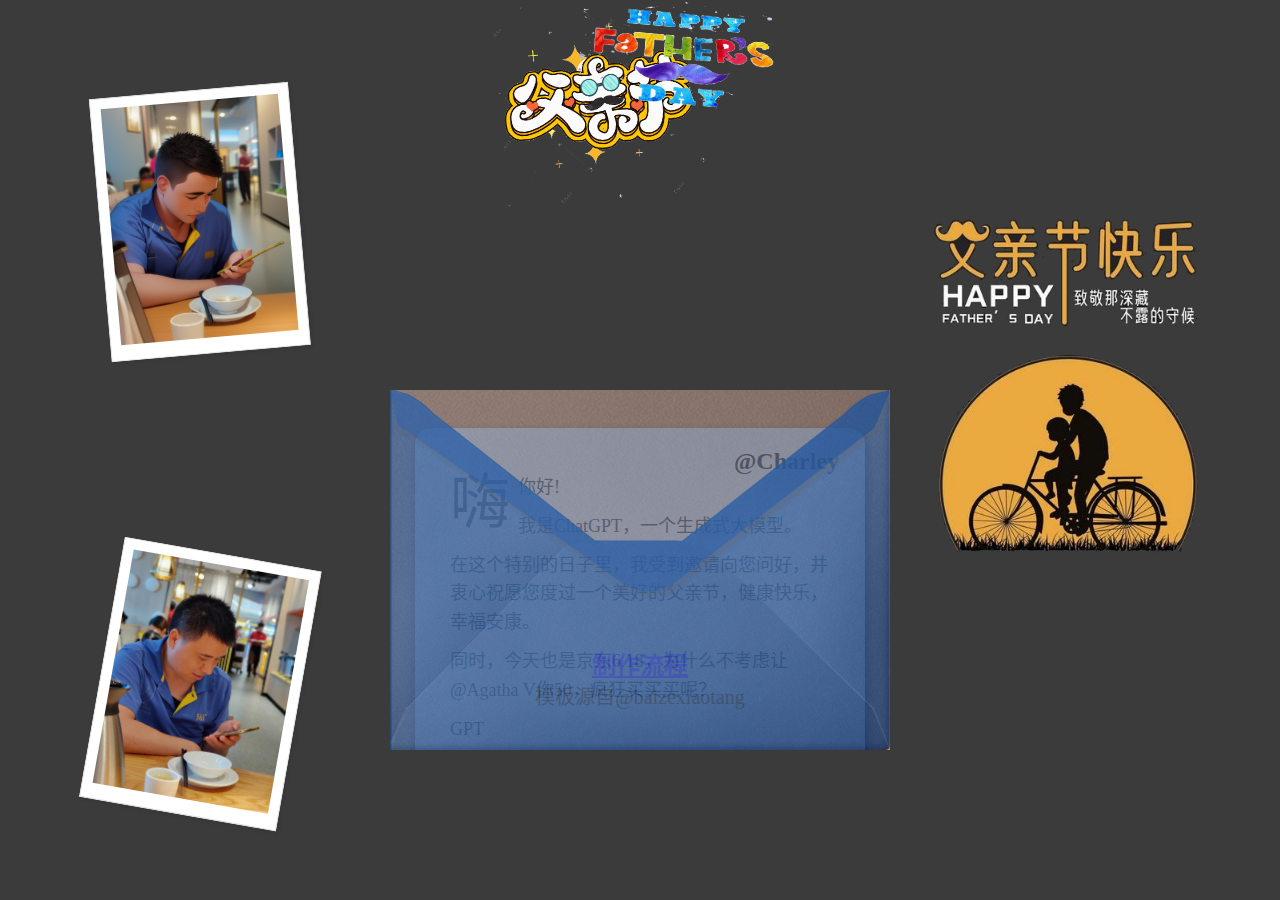
<file: index.html>
<!DOCTYPE html>
<html lang="zh-CN">
<head>
    <meta charset="UTF-8">
    <meta http-equiv="X-UA-Compatible" content="IE=edge">
    <meta name="viewport" content="width=device-width, initial-scale=1.0">
    <title>CSS Animation Envelop</title>
    <link rel="stylesheet" href="style.css">
    <style>
        .border {
            padding: 10px 10px 15px ;
            background:white;
            border: 1px solid #ddd;
            box-shadow: 2px 2px 3px rgba(50,50,50,0.4);
        }

    </style>
</head>
<body>
    <div style="position: absolute;top: 90px;left: 100px;transform:rotate(-5deg);">
        <img src="./images/charley.png" alt="加载失败" style="width: 200px" class="border">
    </div>
    <div style="position: absolute;top: 0;left: 500px;transform:rotate(-5deg);">
        <img src="./images/happy_father's_day.png" alt="加载失败" style="width: 200px">
    </div>
    <div style="position: absolute;top: 0;right: 500px;transform:rotate(5deg);">
        <img src="./images/english.png" alt="加载失败" style="width: 200px">
    </div>
    <div style="position: absolute;bottom: 80px;left: 100px;transform:rotate(10deg);">
        <img src="./images/charley_camera.jpg" alt="加载失败" style="width: 200px" class="border">
    </div>
    <div style="position: absolute;top: 15px;right: 15px;">
        <img src="./images/thank_father.png" alt="加载失败" style="width: 400px">
    </div>
    <div class="container">
        <div class="letter-wrapper">
            <div class="cover"></div>
            <div class="letter">
                <p>嗨你好!</p>
                <p>我是ChatGPT，一个生成式大模型。</p>
                <p>在这个特别的日子里，我受到邀请向您问好，并衷心祝愿您度过一个美好的父亲节，健康快乐，幸福安康。</p>
                <p>同时，今天也是京东6.18，为什么不考虑让@Agatha V你50，疯狂买买买呢？</p>
                <p>GPT</p>
                <p>2023/6</p>
                <span>@Charley</span>
            </div>
            <div class="envelope">
                <a href="./intro.html"><b>制作流程</b></a>
                <small>模板源自@baizexiaotang</small>
            </div>
        </div>
    </div>
</body>
</html>
</file>
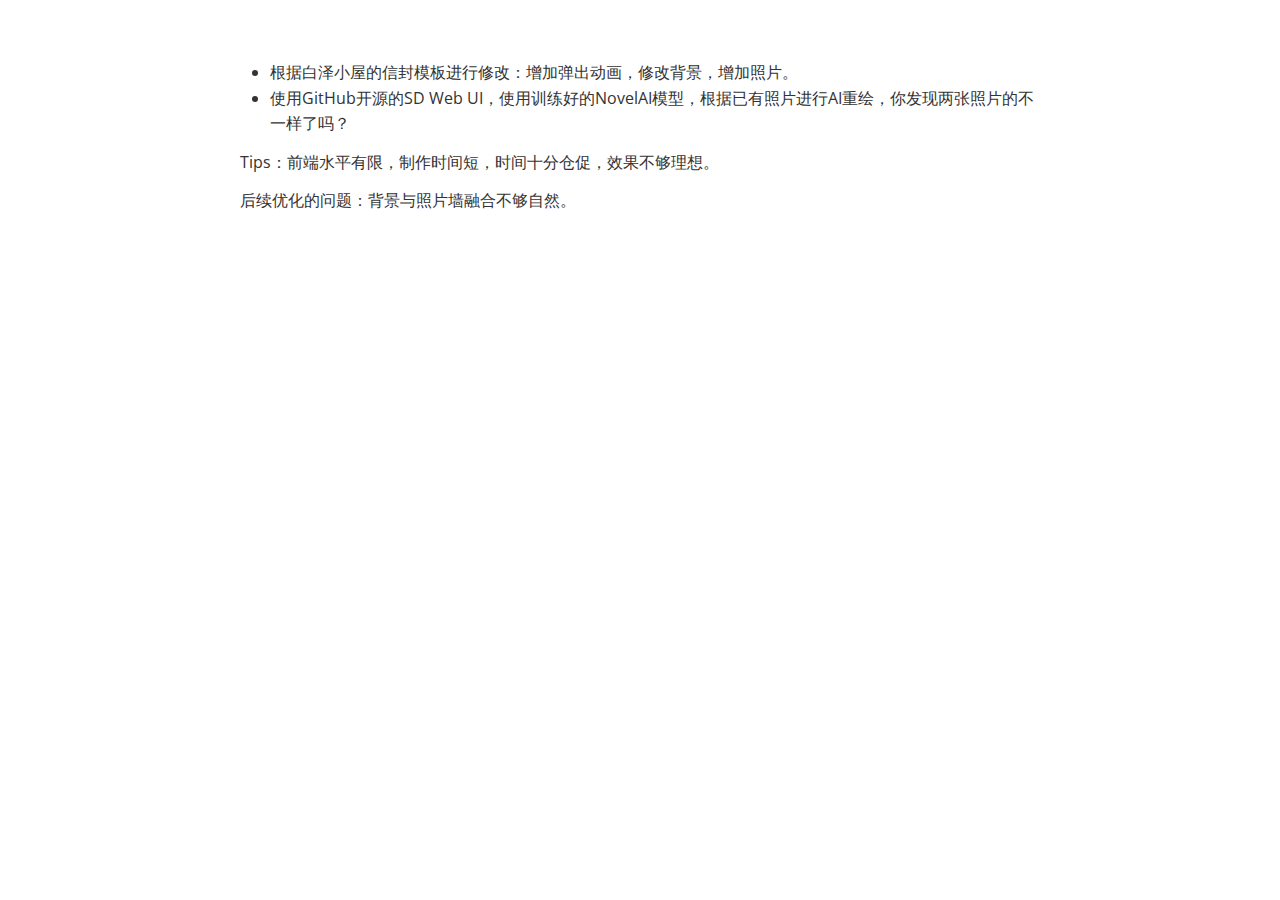
<file: intro.html>
<!doctype html>
<html>
<head>
<meta charset='UTF-8'><meta name='viewport' content='width=device-width initial-scale=1'>

<link href='https://fonts.loli.net/css?family=Open+Sans:400italic,700italic,700,400&subset=latin,latin-ext' rel='stylesheet' type='text/css' /><style type='text/css'>html {overflow-x: initial !important;}:root { --bg-color:#ffffff; --text-color:#333333; --select-text-bg-color:#B5D6FC; --select-text-font-color:auto; --monospace:"Lucida Console",Consolas,"Courier",monospace; --title-bar-height:20px; }
.mac-os-11 { --title-bar-height:28px; }
html { font-size: 14px; background-color: var(--bg-color); color: var(--text-color); font-family: "Helvetica Neue", Helvetica, Arial, sans-serif; -webkit-font-smoothing: antialiased; }
body { margin: 0px; padding: 0px; height: auto; inset: 0px; font-size: 1rem; line-height: 1.42857; overflow-x: hidden; background: inherit; tab-size: 4; }
iframe { margin: auto; }
a.url { word-break: break-all; }
a:active, a:hover { outline: 0px; }
.in-text-selection, ::selection { text-shadow: none; background: var(--select-text-bg-color); color: var(--select-text-font-color); }
#write { margin: 0px auto; height: auto; width: inherit; word-break: normal; overflow-wrap: break-word; position: relative; white-space: normal; overflow-x: visible; padding-top: 36px; }
#write.first-line-indent p { text-indent: 2em; }
#write.first-line-indent li p, #write.first-line-indent p * { text-indent: 0px; }
#write.first-line-indent li { margin-left: 2em; }
.for-image #write { padding-left: 8px; padding-right: 8px; }
body.typora-export { padding-left: 30px; padding-right: 30px; }
.typora-export .footnote-line, .typora-export li, .typora-export p { white-space: pre-wrap; }
.typora-export .task-list-item input { pointer-events: none; }
@media screen and (max-width: 500px) {
  body.typora-export { padding-left: 0px; padding-right: 0px; }
  #write { padding-left: 20px; padding-right: 20px; }
  .CodeMirror-sizer { margin-left: 0px !important; }
  .CodeMirror-gutters { display: none !important; }
}
#write li > figure:last-child { margin-bottom: 0.5rem; }
#write ol, #write ul { position: relative; }
img { max-width: 100%; vertical-align: middle; image-orientation: from-image; }
button, input, select, textarea { color: inherit; font: inherit; }
input[type="checkbox"], input[type="radio"] { line-height: normal; padding: 0px; }
*, ::after, ::before { box-sizing: border-box; }
#write h1, #write h2, #write h3, #write h4, #write h5, #write h6, #write p, #write pre { width: inherit; }
#write h1, #write h2, #write h3, #write h4, #write h5, #write h6, #write p { position: relative; }
p { line-height: inherit; }
h1, h2, h3, h4, h5, h6 { break-after: avoid-page; break-inside: avoid; orphans: 4; }
p { orphans: 4; }
h1 { font-size: 2rem; }
h2 { font-size: 1.8rem; }
h3 { font-size: 1.6rem; }
h4 { font-size: 1.4rem; }
h5 { font-size: 1.2rem; }
h6 { font-size: 1rem; }
.md-math-block, .md-rawblock, h1, h2, h3, h4, h5, h6, p { margin-top: 1rem; margin-bottom: 1rem; }
.hidden { display: none; }
.md-blockmeta { color: rgb(204, 204, 204); font-weight: 700; font-style: italic; }
a { cursor: pointer; }
sup.md-footnote { padding: 2px 4px; background-color: rgba(238, 238, 238, 0.7); color: rgb(85, 85, 85); border-radius: 4px; cursor: pointer; }
sup.md-footnote a, sup.md-footnote a:hover { color: inherit; text-transform: inherit; text-decoration: inherit; }
#write input[type="checkbox"] { cursor: pointer; width: inherit; height: inherit; }
figure { overflow-x: auto; margin: 1.2em 0px; max-width: calc(100% + 16px); padding: 0px; }
figure > table { margin: 0px; }
tr { break-inside: avoid; break-after: auto; }
thead { display: table-header-group; }
table { border-collapse: collapse; border-spacing: 0px; width: 100%; overflow: auto; break-inside: auto; text-align: left; }
table.md-table td { min-width: 32px; }
.CodeMirror-gutters { border-right: 0px; background-color: inherit; }
.CodeMirror-linenumber { user-select: none; }
.CodeMirror { text-align: left; }
.CodeMirror-placeholder { opacity: 0.3; }
.CodeMirror pre { padding: 0px 4px; }
.CodeMirror-lines { padding: 0px; }
div.hr:focus { cursor: none; }
#write pre { white-space: pre-wrap; }
#write.fences-no-line-wrapping pre { white-space: pre; }
#write pre.ty-contain-cm { white-space: normal; }
.CodeMirror-gutters { margin-right: 4px; }
.md-fences { font-size: 0.9rem; display: block; break-inside: avoid; text-align: left; overflow: visible; white-space: pre; background: inherit; position: relative !important; }
.md-fences-adv-panel { width: 100%; margin-top: 10px; text-align: center; padding-top: 0px; padding-bottom: 8px; overflow-x: auto; }
#write .md-fences.mock-cm { white-space: pre-wrap; }
.md-fences.md-fences-with-lineno { padding-left: 0px; }
#write.fences-no-line-wrapping .md-fences.mock-cm { white-space: pre; overflow-x: auto; }
.md-fences.mock-cm.md-fences-with-lineno { padding-left: 8px; }
.CodeMirror-line, twitterwidget { break-inside: avoid; }
.footnotes { opacity: 0.8; font-size: 0.9rem; margin-top: 1em; margin-bottom: 1em; }
.footnotes + .footnotes { margin-top: 0px; }
.md-reset { margin: 0px; padding: 0px; border: 0px; outline: 0px; vertical-align: top; background: 0px 0px; text-decoration: none; text-shadow: none; float: none; position: static; width: auto; height: auto; white-space: nowrap; cursor: inherit; -webkit-tap-highlight-color: transparent; line-height: normal; font-weight: 400; text-align: left; box-sizing: content-box; direction: ltr; }
li div { padding-top: 0px; }
blockquote { margin: 1rem 0px; }
li .mathjax-block, li p { margin: 0.5rem 0px; }
li blockquote { margin: 1rem 0px; }
li { margin: 0px; position: relative; }
blockquote > :last-child { margin-bottom: 0px; }
blockquote > :first-child, li > :first-child { margin-top: 0px; }
.footnotes-area { color: rgb(136, 136, 136); margin-top: 0.714rem; padding-bottom: 0.143rem; white-space: normal; }
#write .footnote-line { white-space: pre-wrap; }
@media print {
  body, html { border: 1px solid transparent; height: 99%; break-after: avoid; break-before: avoid; font-variant-ligatures: no-common-ligatures; }
  #write { margin-top: 0px; padding-top: 0px; border-color: transparent !important; }
  .typora-export * { -webkit-print-color-adjust: exact; }
  .typora-export #write { break-after: avoid; }
  .typora-export #write::after { height: 0px; }
  .is-mac table { break-inside: avoid; }
  .typora-export-show-outline .typora-export-sidebar { display: none; }
}
.footnote-line { margin-top: 0.714em; font-size: 0.7em; }
a img, img a { cursor: pointer; }
pre.md-meta-block { font-size: 0.8rem; min-height: 0.8rem; white-space: pre-wrap; background: rgb(204, 204, 204); display: block; overflow-x: hidden; }
p > .md-image:only-child:not(.md-img-error) img, p > img:only-child { display: block; margin: auto; }
#write.first-line-indent p > .md-image:only-child:not(.md-img-error) img { left: -2em; position: relative; }
p > .md-image:only-child { display: inline-block; width: 100%; }
#write .MathJax_Display { margin: 0.8em 0px 0px; }
.md-math-block { width: 100%; }
.md-math-block:not(:empty)::after { display: none; }
.MathJax_ref { fill: currentcolor; }
[contenteditable="true"]:active, [contenteditable="true"]:focus, [contenteditable="false"]:active, [contenteditable="false"]:focus { outline: 0px; box-shadow: none; }
.md-task-list-item { position: relative; list-style-type: none; }
.task-list-item.md-task-list-item { padding-left: 0px; }
.md-task-list-item > input { position: absolute; top: 0px; left: 0px; margin-left: -1.2em; margin-top: calc(1em - 10px); border: none; }
.math { font-size: 1rem; }
.md-toc { min-height: 3.58rem; position: relative; font-size: 0.9rem; border-radius: 10px; }
.md-toc-content { position: relative; margin-left: 0px; }
.md-toc-content::after, .md-toc::after { display: none; }
.md-toc-item { display: block; color: rgb(65, 131, 196); }
.md-toc-item a { text-decoration: none; }
.md-toc-inner:hover { text-decoration: underline; }
.md-toc-inner { display: inline-block; cursor: pointer; }
.md-toc-h1 .md-toc-inner { margin-left: 0px; font-weight: 700; }
.md-toc-h2 .md-toc-inner { margin-left: 2em; }
.md-toc-h3 .md-toc-inner { margin-left: 4em; }
.md-toc-h4 .md-toc-inner { margin-left: 6em; }
.md-toc-h5 .md-toc-inner { margin-left: 8em; }
.md-toc-h6 .md-toc-inner { margin-left: 10em; }
@media screen and (max-width: 48em) {
  .md-toc-h3 .md-toc-inner { margin-left: 3.5em; }
  .md-toc-h4 .md-toc-inner { margin-left: 5em; }
  .md-toc-h5 .md-toc-inner { margin-left: 6.5em; }
  .md-toc-h6 .md-toc-inner { margin-left: 8em; }
}
a.md-toc-inner { font-size: inherit; font-style: inherit; font-weight: inherit; line-height: inherit; }
.footnote-line a:not(.reversefootnote) { color: inherit; }
.md-attr { display: none; }
.md-fn-count::after { content: "."; }
code, pre, samp, tt { font-family: var(--monospace); }
kbd { margin: 0px 0.1em; padding: 0.1em 0.6em; font-size: 0.8em; color: rgb(36, 39, 41); background: rgb(255, 255, 255); border: 1px solid rgb(173, 179, 185); border-radius: 3px; box-shadow: rgba(12, 13, 14, 0.2) 0px 1px 0px, rgb(255, 255, 255) 0px 0px 0px 2px inset; white-space: nowrap; vertical-align: middle; }
.md-comment { color: rgb(162, 127, 3); opacity: 0.6; font-family: var(--monospace); }
code { text-align: left; vertical-align: initial; }
a.md-print-anchor { white-space: pre !important; border-width: initial !important; border-style: none !important; border-color: initial !important; display: inline-block !important; position: absolute !important; width: 1px !important; right: 0px !important; outline: 0px !important; background: 0px 0px !important; text-decoration: initial !important; text-shadow: initial !important; }
.os-windows.monocolor-emoji .md-emoji { font-family: "Segoe UI Symbol", sans-serif; }
.md-diagram-panel > svg { max-width: 100%; }
[lang="flow"] svg, [lang="mermaid"] svg { max-width: 100%; height: auto; }
[lang="mermaid"] .node text { font-size: 1rem; }
table tr th { border-bottom: 0px; }
video { max-width: 100%; display: block; margin: 0px auto; }
iframe { max-width: 100%; width: 100%; border: none; }
.highlight td, .highlight tr { border: 0px; }
mark { background: rgb(255, 255, 0); color: rgb(0, 0, 0); }
.md-html-inline .md-plain, .md-html-inline strong, mark .md-inline-math, mark strong { color: inherit; }
.md-expand mark .md-meta { opacity: 0.3 !important; }
mark .md-meta { color: rgb(0, 0, 0); }
@media print {
  .typora-export h1, .typora-export h2, .typora-export h3, .typora-export h4, .typora-export h5, .typora-export h6 { break-inside: avoid; }
}
.md-diagram-panel .messageText { stroke: none !important; }
.md-diagram-panel .start-state { fill: var(--node-fill); }
.md-diagram-panel .edgeLabel rect { opacity: 1 !important; }
.md-fences.md-fences-math { font-size: 1em; }
.md-fences-advanced:not(.md-focus) { padding: 0px; white-space: nowrap; border: 0px; }
.md-fences-advanced:not(.md-focus) { background: inherit; }
.typora-export-show-outline .typora-export-content { max-width: 1440px; margin: auto; display: flex; flex-direction: row; }
.typora-export-sidebar { width: 300px; font-size: 0.8rem; margin-top: 80px; margin-right: 18px; }
.typora-export-show-outline #write { --webkit-flex:2; flex: 2 1 0%; }
.typora-export-sidebar .outline-content { position: fixed; top: 0px; max-height: 100%; overflow: hidden auto; padding-bottom: 30px; padding-top: 60px; width: 300px; }
@media screen and (max-width: 1024px) {
  .typora-export-sidebar, .typora-export-sidebar .outline-content { width: 240px; }
}
@media screen and (max-width: 800px) {
  .typora-export-sidebar { display: none; }
}
.outline-content li, .outline-content ul { margin-left: 0px; margin-right: 0px; padding-left: 0px; padding-right: 0px; list-style: none; }
.outline-content ul { margin-top: 0px; margin-bottom: 0px; }
.outline-content strong { font-weight: 400; }
.outline-expander { width: 1rem; height: 1.42857rem; position: relative; display: table-cell; vertical-align: middle; cursor: pointer; padding-left: 4px; }
.outline-expander::before { content: ""; position: relative; font-family: Ionicons; display: inline-block; font-size: 8px; vertical-align: middle; }
.outline-item { padding-top: 3px; padding-bottom: 3px; cursor: pointer; }
.outline-expander:hover::before { content: ""; }
.outline-h1 > .outline-item { padding-left: 0px; }
.outline-h2 > .outline-item { padding-left: 1em; }
.outline-h3 > .outline-item { padding-left: 2em; }
.outline-h4 > .outline-item { padding-left: 3em; }
.outline-h5 > .outline-item { padding-left: 4em; }
.outline-h6 > .outline-item { padding-left: 5em; }
.outline-label { cursor: pointer; display: table-cell; vertical-align: middle; text-decoration: none; color: inherit; }
.outline-label:hover { text-decoration: underline; }
.outline-item:hover { border-color: rgb(245, 245, 245); background-color: var(--item-hover-bg-color); }
.outline-item:hover { margin-left: -28px; margin-right: -28px; border-left: 28px solid transparent; border-right: 28px solid transparent; }
.outline-item-single .outline-expander::before, .outline-item-single .outline-expander:hover::before { display: none; }
.outline-item-open > .outline-item > .outline-expander::before { content: ""; }
.outline-children { display: none; }
.info-panel-tab-wrapper { display: none; }
.outline-item-open > .outline-children { display: block; }
.typora-export .outline-item { padding-top: 1px; padding-bottom: 1px; }
.typora-export .outline-item:hover { margin-right: -8px; border-right: 8px solid transparent; }
.typora-export .outline-expander::before { content: "+"; font-family: inherit; top: -1px; }
.typora-export .outline-expander:hover::before, .typora-export .outline-item-open > .outline-item > .outline-expander::before { content: "−"; }
.typora-export-collapse-outline .outline-children { display: none; }
.typora-export-collapse-outline .outline-item-open > .outline-children, .typora-export-no-collapse-outline .outline-children { display: block; }
.typora-export-no-collapse-outline .outline-expander::before { content: "" !important; }
.typora-export-show-outline .outline-item-active > .outline-item .outline-label { font-weight: 700; }
.md-inline-math-container mjx-container { zoom: 0.95; }


:root {
    --side-bar-bg-color: #fafafa;
    --control-text-color: #777;
}

@include-when-export url(https://fonts.loli.net/css?family=Open+Sans:400italic,700italic,700,400&subset=latin,latin-ext);

/* open-sans-regular - latin-ext_latin */
  /* open-sans-italic - latin-ext_latin */
    /* open-sans-700 - latin-ext_latin */
    /* open-sans-700italic - latin-ext_latin */
  html {
    font-size: 16px;
    -webkit-font-smoothing: antialiased;
}

body {
    font-family: "Open Sans","Clear Sans", "Helvetica Neue", Helvetica, Arial, 'Segoe UI Emoji', sans-serif;
    color: rgb(51, 51, 51);
    line-height: 1.6;
}

#write {
    max-width: 860px;
  	margin: 0 auto;
  	padding: 30px;
    padding-bottom: 100px;
}

@media only screen and (min-width: 1400px) {
	#write {
		max-width: 1024px;
	}
}

@media only screen and (min-width: 1800px) {
	#write {
		max-width: 1200px;
	}
}

#write > ul:first-child,
#write > ol:first-child{
    margin-top: 30px;
}

a {
    color: #4183C4;
}
h1,
h2,
h3,
h4,
h5,
h6 {
    position: relative;
    margin-top: 1rem;
    margin-bottom: 1rem;
    font-weight: bold;
    line-height: 1.4;
    cursor: text;
}
h1:hover a.anchor,
h2:hover a.anchor,
h3:hover a.anchor,
h4:hover a.anchor,
h5:hover a.anchor,
h6:hover a.anchor {
    text-decoration: none;
}
h1 tt,
h1 code {
    font-size: inherit;
}
h2 tt,
h2 code {
    font-size: inherit;
}
h3 tt,
h3 code {
    font-size: inherit;
}
h4 tt,
h4 code {
    font-size: inherit;
}
h5 tt,
h5 code {
    font-size: inherit;
}
h6 tt,
h6 code {
    font-size: inherit;
}
h1 {
    font-size: 2.25em;
    line-height: 1.2;
    border-bottom: 1px solid #eee;
}
h2 {
    font-size: 1.75em;
    line-height: 1.225;
    border-bottom: 1px solid #eee;
}

/*@media print {
    .typora-export h1,
    .typora-export h2 {
        border-bottom: none;
        padding-bottom: initial;
    }

    .typora-export h1::after,
    .typora-export h2::after {
        content: "";
        display: block;
        height: 100px;
        margin-top: -96px;
        border-top: 1px solid #eee;
    }
}*/

h3 {
    font-size: 1.5em;
    line-height: 1.43;
}
h4 {
    font-size: 1.25em;
}
h5 {
    font-size: 1em;
}
h6 {
   font-size: 1em;
    color: #777;
}
p,
blockquote,
ul,
ol,
dl,
table{
    margin: 0.8em 0;
}
li>ol,
li>ul {
    margin: 0 0;
}
hr {
    height: 2px;
    padding: 0;
    margin: 16px 0;
    background-color: #e7e7e7;
    border: 0 none;
    overflow: hidden;
    box-sizing: content-box;
}

li p.first {
    display: inline-block;
}
ul,
ol {
    padding-left: 30px;
}
ul:first-child,
ol:first-child {
    margin-top: 0;
}
ul:last-child,
ol:last-child {
    margin-bottom: 0;
}
blockquote {
    border-left: 4px solid #dfe2e5;
    padding: 0 15px;
    color: #777777;
}
blockquote blockquote {
    padding-right: 0;
}
table {
    padding: 0;
    word-break: initial;
}
table tr {
    border: 1px solid #dfe2e5;
    margin: 0;
    padding: 0;
}
table tr:nth-child(2n),
thead {
    background-color: #f8f8f8;
}
table th {
    font-weight: bold;
    border: 1px solid #dfe2e5;
    border-bottom: 0;
    margin: 0;
    padding: 6px 13px;
}
table td {
    border: 1px solid #dfe2e5;
    margin: 0;
    padding: 6px 13px;
}
table th:first-child,
table td:first-child {
    margin-top: 0;
}
table th:last-child,
table td:last-child {
    margin-bottom: 0;
}

.CodeMirror-lines {
    padding-left: 4px;
}

.code-tooltip {
    box-shadow: 0 1px 1px 0 rgba(0,28,36,.3);
    border-top: 1px solid #eef2f2;
}

.md-fences,
code,
tt {
    border: 1px solid #e7eaed;
    background-color: #f8f8f8;
    border-radius: 3px;
    padding: 0;
    padding: 2px 4px 0px 4px;
    font-size: 0.9em;
}

code {
    background-color: #f3f4f4;
    padding: 0 2px 0 2px;
}

.md-fences {
    margin-bottom: 15px;
    margin-top: 15px;
    padding-top: 8px;
    padding-bottom: 6px;
}


.md-task-list-item > input {
  margin-left: -1.3em;
}

@media print {
    html {
        font-size: 13px;
    }
    table,
    pre {
        page-break-inside: avoid;
    }
    pre {
        word-wrap: break-word;
    }
}

.md-fences {
	background-color: #f8f8f8;
}
#write pre.md-meta-block {
	padding: 1rem;
    font-size: 85%;
    line-height: 1.45;
    background-color: #f7f7f7;
    border: 0;
    border-radius: 3px;
    color: #777777;
    margin-top: 0 !important;
}

.mathjax-block>.code-tooltip {
	bottom: .375rem;
}

.md-mathjax-midline {
    background: #fafafa;
}

#write>h3.md-focus:before{
	left: -1.5625rem;
	top: .375rem;
}
#write>h4.md-focus:before{
	left: -1.5625rem;
	top: .285714286rem;
}
#write>h5.md-focus:before{
	left: -1.5625rem;
	top: .285714286rem;
}
#write>h6.md-focus:before{
	left: -1.5625rem;
	top: .285714286rem;
}
.md-image>.md-meta {
    /*border: 1px solid #ddd;*/
    border-radius: 3px;
    padding: 2px 0px 0px 4px;
    font-size: 0.9em;
    color: inherit;
}

.md-tag {
    color: #a7a7a7;
    opacity: 1;
}

.md-toc { 
    margin-top:20px;
    padding-bottom:20px;
}

.sidebar-tabs {
    border-bottom: none;
}

#typora-quick-open {
    border: 1px solid #ddd;
    background-color: #f8f8f8;
}

#typora-quick-open-item {
    background-color: #FAFAFA;
    border-color: #FEFEFE #e5e5e5 #e5e5e5 #eee;
    border-style: solid;
    border-width: 1px;
}

/** focus mode */
.on-focus-mode blockquote {
    border-left-color: rgba(85, 85, 85, 0.12);
}

header, .context-menu, .megamenu-content, footer{
    font-family: "Segoe UI", "Arial", sans-serif;
}

.file-node-content:hover .file-node-icon,
.file-node-content:hover .file-node-open-state{
    visibility: visible;
}

.mac-seamless-mode #typora-sidebar {
    background-color: #fafafa;
    background-color: var(--side-bar-bg-color);
}

.md-lang {
    color: #b4654d;
}

/*.html-for-mac {
    --item-hover-bg-color: #E6F0FE;
}*/

#md-notification .btn {
    border: 0;
}

.dropdown-menu .divider {
    border-color: #e5e5e5;
    opacity: 0.4;
}

.ty-preferences .window-content {
    background-color: #fafafa;
}

.ty-preferences .nav-group-item.active {
    color: white;
    background: #999;
}

.menu-item-container a.menu-style-btn {
    background-color: #f5f8fa;
    background-image: linear-gradient( 180deg , hsla(0, 0%, 100%, 0.8), hsla(0, 0%, 100%, 0)); 
}



</style><title></title>
</head>
<body class='typora-export os-windows'><div class='typora-export-content'>
<div id='write'  class=''><ul><li><span>根据白泽小屋的信封模板进行修改：增加弹出动画，修改背景，增加照片。</span></li><li><span>使用GitHub开源的SD Web UI，使用训练好的NovelAI模型，根据已有照片进行AI重绘，你发现两张照片的不一样了吗？</span></li></ul><p><span>Tips：前端水平有限，制作时间短，时间十分仓促，效果不够理想。</span></p><p><span>后续优化的问题：背景与照片墙融合不够自然。</span></p></div></div>
</body>
</html>
</file>
<file: style.css>
* {
    box-sizing: border-box;
    margin: 0;
    padding: 0;
}
:root {
    --clr: #3B3B3B;
}
body {
    width: 100%;
    min-height: 100vh;
    background: var(--clr);
    display: flex;
    justify-content: center;
    align-items: center;
}
.container {
    position: relative;
    width: 500px;
    height: 600px;
    overflow: hidden;
    display: flex;
    flex-direction: column;
    justify-content: flex-end;
    align-items: center;
    animation: 1.2s cubic-bezier(.37, -0.09, 0, 1.6) bounceInUp;
}
@keyframes bounceInUp {
    from {
        opacity: 0;
        transform: translateY(2000px) scale(.1);
    }
    65% {
        opacity: 0.5;
        transform: translateY(-100px);
    }
    75% {
        transform: translateY(20px);
    }
    90% {
        transform: translateY(-20px);
    }
    100% {
        transform: translateY(0) scale(1);
    }
}
.container .letter-wrapper {
    position: relative;
    width: 100%;
    height: 360px;
    background-image: url(./images/bg.png);
    background-repeat: no-repeat;
    display: flex;
    justify-content: center;
    align-items: flex-end;
}
.container .letter-wrapper .cover {
    position: absolute;
    width: 100%;
    height: 210px;
    opacity: 0.5;
    z-index: 5;
    background-image: url(./images/cover-front.png);
    background-position: 0;
    background-repeat: no-repeat;
    background-size: cover;
    top: 0;
    animation: .8s .3s forwards rollingOver;
    transform-origin: 0 5px;
}
@keyframes rollingOver {
    10% {
        background-image: url(./images/cover-front.png);
    }
    100% {
        z-index: 2;
        background-image: url(./images/cover-back.png);
        transform: rotateX(-180deg);
    }
}
.container .letter-wrapper .letter {
    position: absolute;
    z-index: 3;
    width: 450px;
    height: 500px;
    opacity: 0.5;
    bottom: 0;
    margin: 2px;
    padding: 35px 35px 350px;
    background: #fff;
    border-radius: 16px;
    box-shadow: 2px 5px 10px #000;
    transform: translateY(180px);
    animation: .7s .7s forwards letterBounceInUp;
    transition: all .5s ease;
}
@keyframes letterBounceInUp {
    from {
        transform: translateY(180px);
    }
    40% {
        transform: translateY(-20px);
    }
    75% {
        transform: translateY(10px);
    }
    90% {
        transform: translateY(-10px);
    }
    100% {
        transform: translateY(0);
    }
}
.container .letter-wrapper .letter p {
    font-size: 18px;
    line-height: 1.6;
    color: #213547;
    margin: 10px 0;
}
.container .letter-wrapper .letter p:first-child::first-letter {
    font-size: 60px;
    line-height: 1;
    float: left;
    margin-right: 8px;
}
.container .letter-wrapper .letter span {
    position: absolute;
    font-size: 24px;
    font-weight: 700;
    top: 20px;
    right: 26px;
    opacity: .9;
}
.container .letter-wrapper .envelope {
    position: absolute;
    width: 500px;
    height: 360px;
    opacity: 0.8;
    z-index: 4;
    background-image: url(./images/envelope.png);
    background-position: center;
    background-repeat: no-repeat;
    background-size: cover;
    display: flex;
    flex-direction: column;
    justify-content: flex-end;
    align-items: center;
    padding-bottom: 40px;
    font-size: 24px;
    color: #000;
}
.container .letter-wrapper .envelope b {
    opacity: .3;
}
.container .letter-wrapper .envelope small {
    opacity: .3;
    font-weight: 200;
}



.letter:hover, .letter:focus, .letter:active {
    bottom: 97px !important;
    opacity: 1 !important;
}
</file>
